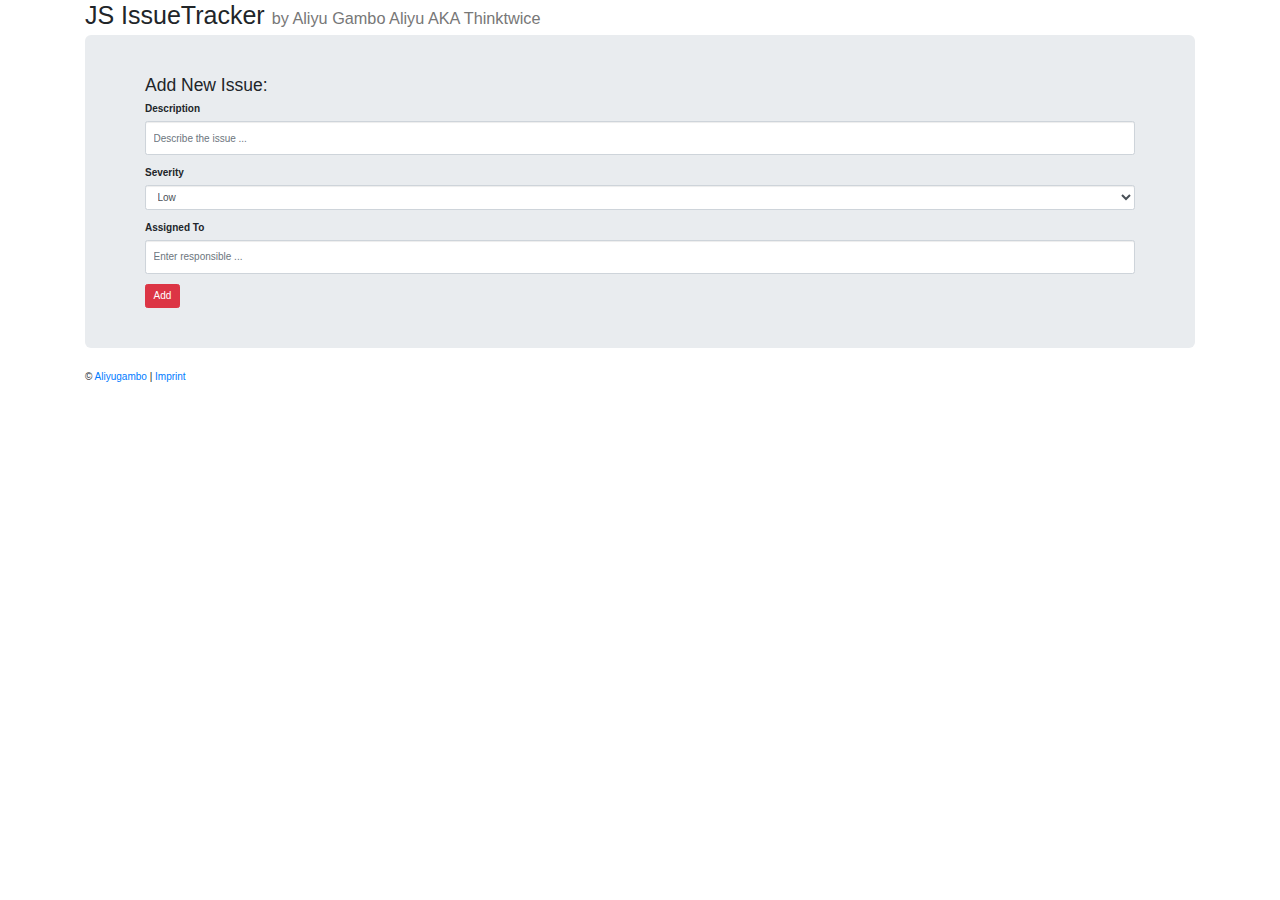
<file: issue-tracker/index.html>
<!DOCTYPE html>
<html>
  <head>
    <meta charset="utf-8">
    <meta http-equiv="X-UA-Compatible" content="IE=edge">
    <meta name="viewport" content="width=device-width, initial-scale=1">
    <title>JS Issue Tracker</title>
    <!-- Latest compiled and minified CSS -->
    <link rel="stylesheet" href="https://maxcdn.bootstrapcdn.com/bootstrap/3.3.7/css/bootstrap.min.css" integrity="sha384-BVYiiSIFeK1dGmJRAkycuHAHRg32OmUcww7on3RYdg4Va+PmSTsz/K68vbdEjh4u" crossorigin="anonymous">
    <link rel="stylesheet" href="https://cdn.jsdelivr.net/npm/bootstrap@4.0.0/dist/css/bootstrap.min.css" integrity="sha384-Gn5384xqQ1aoWXA+058RXPxPg6fy4IWvTNh0E263XmFcJlSAwiGgFAW/dAiS6JXm" crossorigin="anonymous">

  </head>
  <body onload="fetchIssues()">
    <div class="container">
      <h1>JS IssueTracker <small>by Aliyu Gambo Aliyu AKA Thinktwice</small></h1>
      <div class="jumbotron">
        <h3>Add New Issue:</h3>
        <form id="issueInputForm">
          <div class="form-group">
            <label for="issueDescInput">Description</label>
            <input type="text" class="form-control" id="issueDescInput" placeholder="Describe the issue ...">
          </div>
          <div class="form-group">
            <label for="issueSeverityInput">Severity</label>
            <select id="issueSeverityInput" class="form-control">
              <option value="Low">Low</option>
              <option value="Medium">Medium</option>
              <option value="High">High</option>
            </select>
          </div>
          <div class="form-group">
            <label for="issueAssignedToInput">Assigned To</label>
            <input type="text" class="form-control" id="issueAssignedToInput" placeholder="Enter responsible ...">
          </div>
          <button type="submit" class="btn btn-danger">Add</button>
        </form>
      </div>
      <div class="col-lg-12">
        <div id="issuesList">
        </div>
      </div>
      <div class="footer">
        <p>&copy <a href="http://github.com/Aliyugambo" target="_blank">Aliyugambo</a> | <a href="https://github.com/Aliyugambo/issue-tracker.git" target="_blank">Imprint</a></p>
      </div>
    </div>
    <script src="chance.js"></script>
    <script src="https://code.jquery.com/jquery-3.1.1.min.js" integrity="sha256-hVVnYaiADRTO2PzUGmuLJr8BLUSjGIZsDYGmIJLv2b8=" crossorigin="anonymous"></script>
    <!-- Latest compiled and minified JavaScript -->
    <script src="https://maxcdn.bootstrapcdn.com/bootstrap/3.3.7/js/bootstrap.min.js" integrity="sha384-Tc5IQib027qvyjSMfHjOMaLkfuWVxZxUPnCJA7l2mCWNIpG9mGCD8wGNIcPD7Txa" crossorigin="anonymous"></script>
    <script src="main.js"></script>
    <script src="https://code.jquery.com/jquery-3.2.1.slim.min.js" integrity="sha384-KJ3o2DKtIkvYIK3UENzmM7KCkRr/rE9/Qpg6aAZGJwFDMVNA/GpGFF93hXpG5KkN" crossorigin="anonymous"></script>
<script src="https://cdn.jsdelivr.net/npm/popper.js@1.12.9/dist/umd/popper.min.js" integrity="sha384-ApNbgh9B+Y1QKtv3Rn7W3mgPxhU9K/ScQsAP7hUibX39j7fakFPskvXusvfa0b4Q" crossorigin="anonymous"></script>
<script src="https://cdn.jsdelivr.net/npm/bootstrap@4.0.0/dist/js/bootstrap.min.js" integrity="sha384-JZR6Spejh4U02d8jOt6vLEHfe/JQGiRRSQQxSfFWpi1MquVdAyjUar5+76PVCmYl" crossorigin="anonymous"></script>
  </body>
</html>
</file>
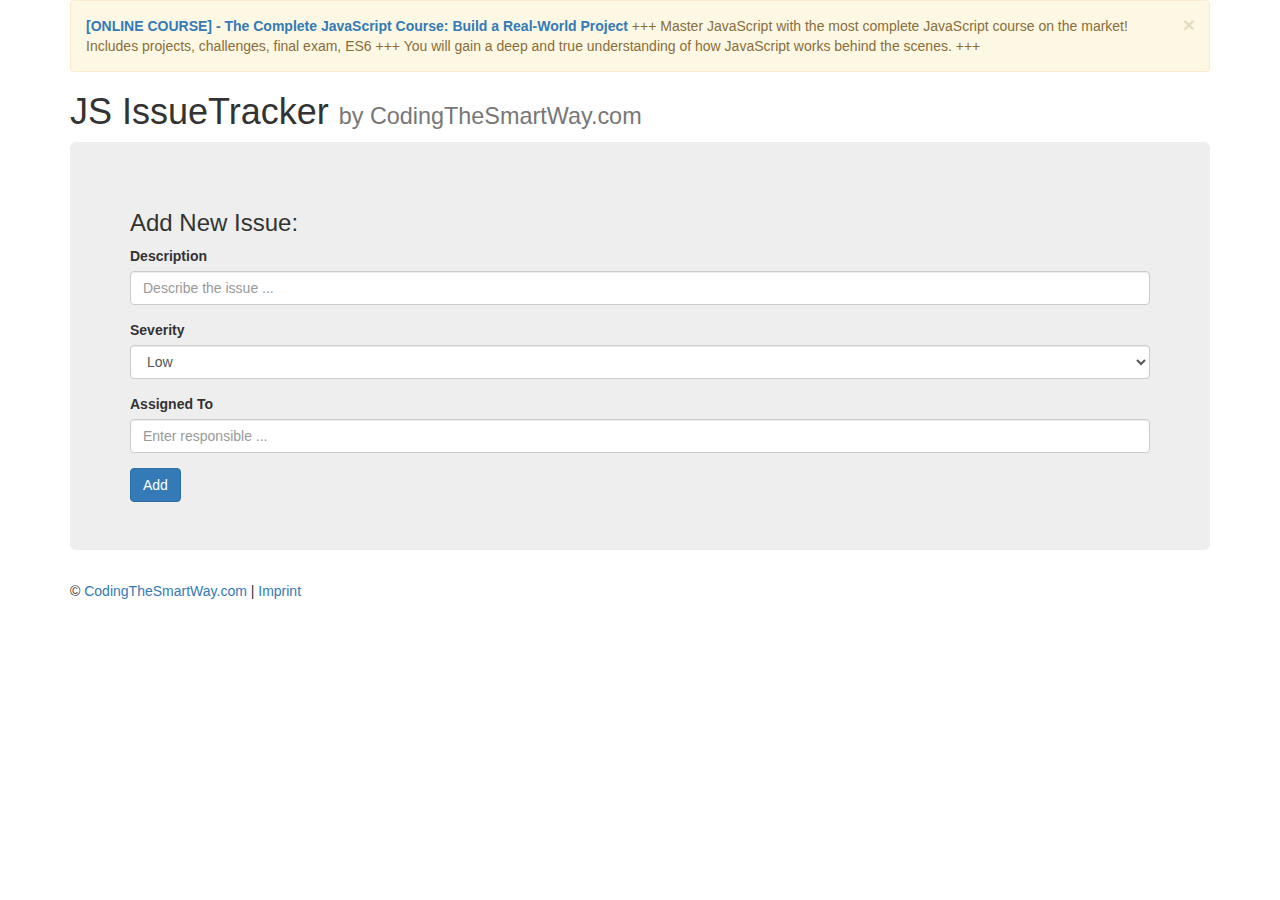
<file: jsissuetracker-master/index.html>
<!DOCTYPE html>
<html>
  <head>
    <meta charset="utf-8">
    <meta http-equiv="X-UA-Compatible" content="IE=edge">
    <meta name="viewport" content="width=device-width, initial-scale=1">
    <title>JS Issue Tracker</title>
    <!-- Latest compiled and minified CSS -->
    <link rel="stylesheet" href="https://maxcdn.bootstrapcdn.com/bootstrap/3.3.7/css/bootstrap.min.css" integrity="sha384-BVYiiSIFeK1dGmJRAkycuHAHRg32OmUcww7on3RYdg4Va+PmSTsz/K68vbdEjh4u" crossorigin="anonymous">
  </head>
  <body onload="fetchIssues()">
    <div class="container">
      <div class="alert alert-warning alert-dismissible" role="alert">
        <button type="button" class="close" data-dismiss="alert" aria-label="Close"><span aria-hidden="true">&times;</span></button>
        <strong><a href="http://codingthesmartway.com/courses/complete-javascript/" target="_blank">[ONLINE COURSE] - The Complete JavaScript Course: Build a Real-World Project</a></strong> +++ Master JavaScript with the most complete JavaScript course on the market! Includes projects, challenges, final exam, ES6 +++ You will gain a deep and true understanding of how JavaScript works behind the scenes. +++
      </div>
      <h1>JS IssueTracker <small>by CodingTheSmartWay.com</small></h1>
      <div class="jumbotron">
        <h3>Add New Issue:</h3>
        <form id="issueInputForm">
          <div class="form-group">
            <label for="issueDescInput">Description</label>
            <input type="text" class="form-control" id="issueDescInput" placeholder="Describe the issue ...">
          </div>
          <div class="form-group">
            <label for="issueSeverityInput">Severity</label>
            <select id="issueSeverityInput" class="form-control">
              <option value="Low">Low</option>
              <option value="Medium">Medium</option>
              <option value="High">High</option>
            </select>
          </div>
          <div class="form-group">
            <label for="issueAssignedToInput">Assigned To</label>
            <input type="text" class="form-control" id="issueAssignedToInput" placeholder="Enter responsible ...">
          </div>
          <button type="submit" class="btn btn-primary">Add</button>
        </form>
      </div>
      <div class="col-lg-12">
        <div id="issuesList">
        </div>
      </div>
      <div class="footer">
        <p>&copy <a href="http://codingthesmartway.com" target="_blank">CodingTheSmartWay.com</a> | <a href="http://codingthesmartway.com/imprint" target="_blank">Imprint</a></p>
      </div>
    </div>
    <script src="chance.js"></script>
    <script src="https://code.jquery.com/jquery-3.1.1.min.js" integrity="sha256-hVVnYaiADRTO2PzUGmuLJr8BLUSjGIZsDYGmIJLv2b8=" crossorigin="anonymous"></script>
    <!-- Latest compiled and minified JavaScript -->
    <script src="https://maxcdn.bootstrapcdn.com/bootstrap/3.3.7/js/bootstrap.min.js" integrity="sha384-Tc5IQib027qvyjSMfHjOMaLkfuWVxZxUPnCJA7l2mCWNIpG9mGCD8wGNIcPD7Txa" crossorigin="anonymous"></script>
    <script src="main.js"></script>
  </body>
</html>
</file>
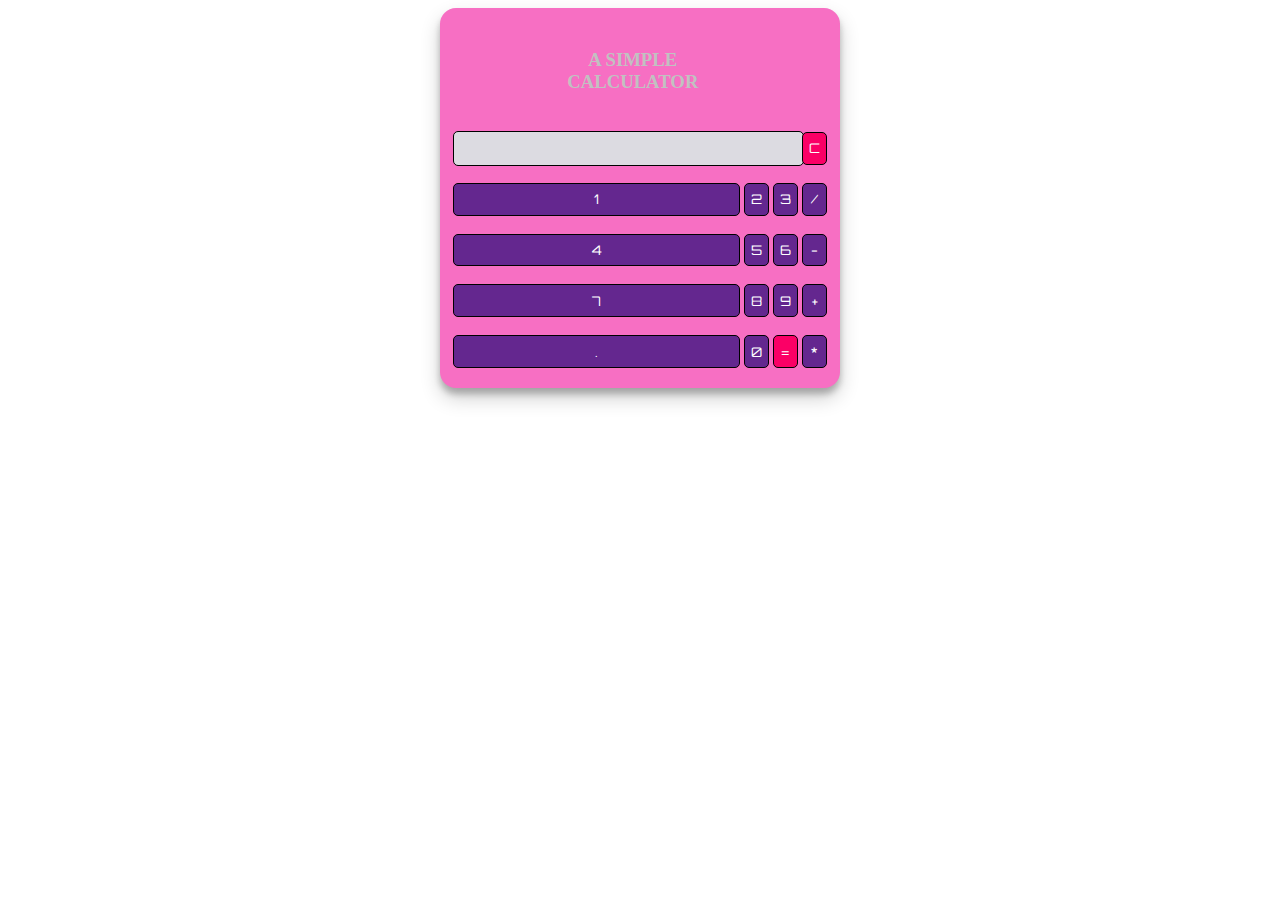
<file: Simple-Calculator/index.html>
<!DOCTYPE html>
<html lang="en" dir="ltr">

<head>
    <meta charset="utf-8" />
    <title>Simple Calculator using HTML, CSS and JavaScript</title>
    <link rel="stylesheet" href="styles.css" />
</head>

<body>
    <table class="calculator">
        <th class="header">
            <h3 class="header">A SIMPLE CALCULATOR</h3>
        </th>
        <tr>
            <td colspan="3">
                <input class="display-box" type="text" id="result" disabled />
            </td>
            <!-- clearScreen() function clear all the values  -->
            <td>
                <input class="button" type="button" value="C" onclick="clearScreen()" style="background-color: #fb0066" />
            </td>
        </tr>
        <tr>
            <!-- display() function display the value of clicked button -->
            <td>
                <input class="button" type="button" value="1" onclick="display('1')" />
            </td>
            <td>
                <input class="button" type="button" value="2" onclick="display('2')" />
            </td>
            <td>
                <input class="button" type="button" value="3" onclick="display('3')" />
            </td>
            <td>
                <input class="button" type="button" value="/" onclick="display('/')" />
            </td>
        </tr>
        <tr>
            <td>
                <input class="button" type="button" value="4" onclick="display('4')" />
            </td>
            <td>
                <input class="button" type="button" value="5" onclick="display('5')" />
            </td>
            <td>
                <input class="button" type="button" value="6" onclick="display('6')" />
            </td>
            <td>
                <input class="button" type="button" value="-" onclick="display('-')" />
            </td>
        </tr>
        <tr>
            <td>
                <input class="button" type="button" value="7" onclick="display('7')" />
            </td>
            <td>
                <input class="button" type="button" value="8" onclick="display('8')" />
            </td>
            <td>
                <input class="button" type="button" value="9" onclick="display('9')" />
            </td>
            <td>
                <input class="button" type="button" value="+" onclick="display('+')" />
            </td>
        </tr>
        <tr>
            <td>
                <input class="button" type="button" value="." onclick="display('.')" />
            </td>
            <td>
                <input class="button" type="button" value="0" onclick="display('0')" />
            </td>
            <!-- calculate() function evaluate the mathematical expression -->
            <td>
                <input class="button" type="button" value="=" onclick="calculate()" style="background-color: #fb0066" />
            </td>
            <td>
                <input class="button" type="button" value="*" onclick="display('*')" />
            </td>
        </tr>
    </table>

    <script type="text/javascript" src="script.js"></script>
</body>

</html>
</file>
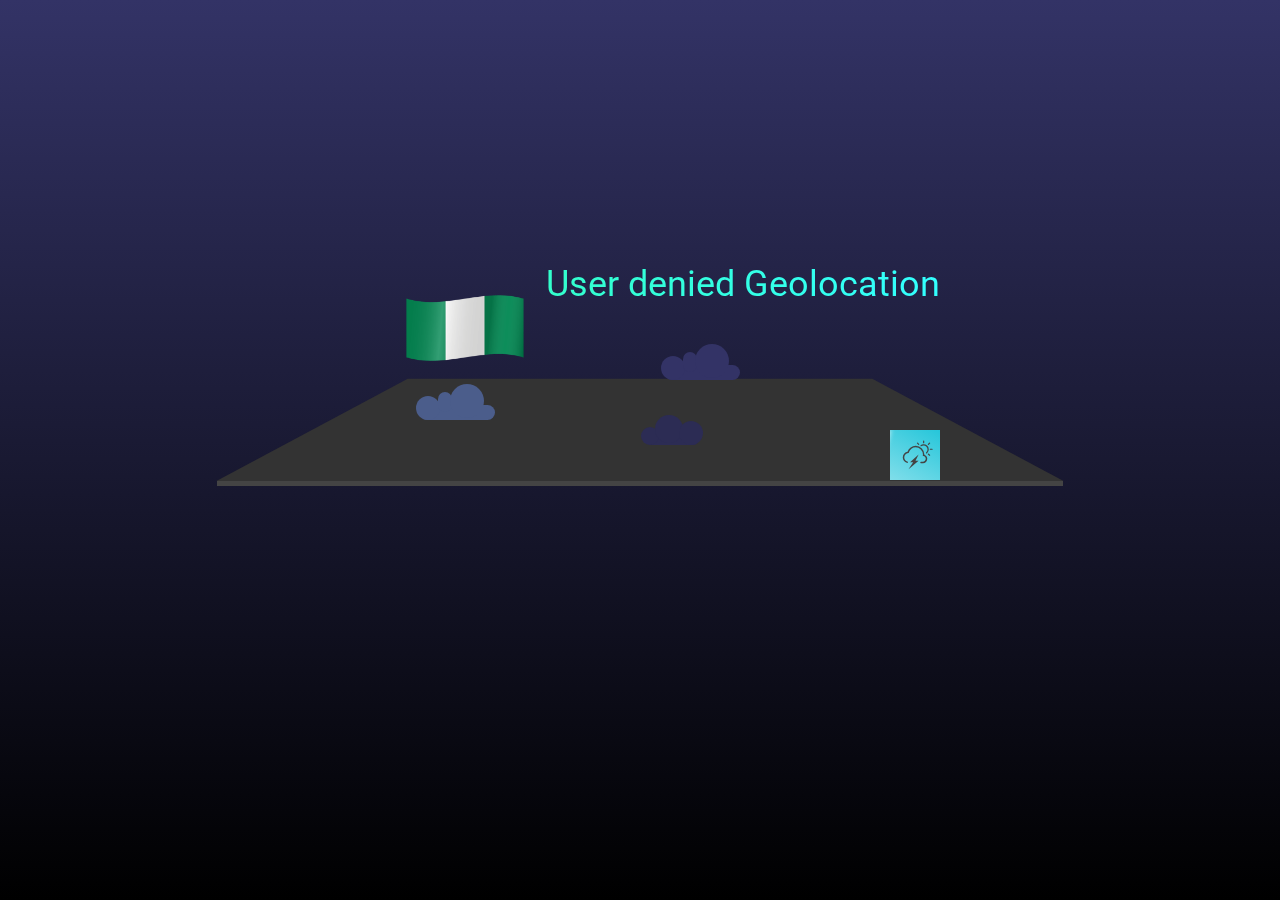
<file: weatherApp/index.html>
<!DOCTYPE html>
<html lang="en" >
<head>
  <meta charset="UTF-8">
  <title>CodePen - Weather Forecast</title>
  <link rel='stylesheet' href='https://fonts.googleapis.com/css?family=Roboto:400,100,300,500,700,900'>
  <link rel="stylesheet" href="./style.css">
</head>
<body>
<!-- partial:index.partial.html -->
<div class="box-wrap">
	<input id="toggle" class="toggle" type="checkbox"/>
	<div class="box-inner">
	<div class="box">
		<div class="box-base"></div>
		<div class="flip front">
			<!-- <img src="Coat_of_arms_of_Nigeria.svg.png" class="coat" alt=""/> -->
			<div class="city">
				<div class="clouds">
					<div class="cloud cloud-1"><div class="dtl"></div></div>
					<div class="cloud cloud-2"><div class="dtl"></div></div>
					<div class="cloud cloud-3"><div class="dtl"></div></div>
				</div>
			</div>
			<img src="flag-waving-250.png" class="coat text-gradient2" alt=""/>
			<div class="general-info text-gradient">
				<div class="measure">
					<div class="notification" id="notification"></div>
					<span class="numb" id="temperature-value"></span>
					
				</div>
				<div class="status" id="temperature-discription"></div>
				<div class="city-name" id="location"></div>
				<div class="current-date" id="current-date"></div>
			</div>
		</div>
		<div class="flip back">
			<div class="content">
				<div class="title text-gradient" id="location"></div>
				<div class="sub-title">Forecast</div>
				<div class="forecast">
					<input type="text" id="search" class="search" placeholder="Enter the City" autocomplete="off"/>
				</div>
				<div class="location-icon">
					<img src="download (12).jpg" alt=""/>
				</div>
				<div class="author">A Pen by <a href="https://www.github.com/Aliyugambo" target="_blank">@Aliyugambo</a></div>
			</div>
		</div>
	</div>
	<label for="toggle" class="toggle-switch">
		<span class="tgl-btn front">
			<div class="ico"><i class="basethundercloud"></i><i class="icon-thunder icon-sunny"></i></div>
		</span>
		<span class="tgl-btn back">
			<div class="dtl-icon"><i></i></div>
		</span>
	</label>
	</div>
</div>
<!-- partial -->
<script src="app.js"></script>
</body>
</html>
</file>
<file: Simple-Calculator/styles.css>
@import url("https://fonts.googleapis.com/css2?family=Orbitron&display=swap");
.calculator {
    padding: 10px;
    border-radius: 1em;
    height: 380px;
    width: 400px;
    margin: auto;
    background-color: #f76fc3;
    box-shadow: rgba(0, 0, 0, 0.19) 0px 10px 20px, rgba(0, 0, 0, 0.23) 0px 6px 6px;
}

.display-box {
    font-family: "Orbitron", sans-serif;
    background-color: #dcdbe1;
    border: solid black 0.5px;
    color: black;
    border-radius: 5px;
    width: 100%;
    height: 65%;
}

.button {
    font-family: "Orbitron", sans-serif;
    background-color: #64278f;
    color: white;
    border: solid black 0.5px;
    width: 100%;
    border-radius: 5px;
    height: 70%;
    outline: none;
}

.button:active {
    background: #e5e5e5;
    -webkit-box-shadow: inset 0px 0px 5px #c1c1c1;
    -moz-box-shadow: inset 0px 0px 5px #c1c1c1;
    box-shadow: inset 0px 0px 5px #c1c1c1;
}

.header {
    color: #c1c1c1;
    margin-top: 0%;
    margin: 0 auto;
    padding-left: 2.3rem;
}
</file>
<file: weatherApp/style.css>
body{
	margin:0;
	color:#444;
	background-color:#333366;
	font:300 14px/18px Roboto, sans-serif;
} 
*,:after,:before{box-sizing:border-box}
.pull-left{float:left}
.pull-right{float:right}
.clearfix:after,.clearfix:before{content:'';display:table}
.clearfix:after{clear:both;display:block}

@font-face{
	font-family:'iconvault';
	src:url([data-uri]) format('woff');
	font-weight:normal;
	font-style:normal;
}
[class^="icon-"],
[class*=" icon-"]{
	font-family:'iconvault';
	font-style:normal;
	font-weight:normal;
	text-decoration:inherit;
	-webkit-font-smoothing:antialiased;
 }
.basecloud:before,
.windyraincloud:before,
.windysnowcloud:before,
.basethundercloud:before{font-family:'iconvault';font-style:normal;position:absolute;color:#ccc}
.basecloud:before{content:'\f105'}
.windyraincloud:before{content:'\f111'}
.windysnowcloud:before{content:'\f109'}
.basethundercloud:before{content:'\f105'}

.icon-thunder:before{content:'\f114';position:absolute;color:#ffa500}
.icon-sunny:after{content:'\f101';color:#ffa500;position:absolute}
.icon-drizzle:before{content:'\f10a';color: #82b2e4;position:absolute}
.icon-hail:before{content:'\f10f';position:absolute;color:#ccc}
.icon-showers:before{content:'\f104';position:absolute;color:#82b2e4}
.icon-rainy:before{content:'\f107';position:absolute;color:#4681c3}
.icon-snowy:before{content:'\f10b';position:absolute;color:#acd3f3}
.icon-frosty:before{content:'\f102';position:absolute;color:#85d8f7}
.icon-windy:before{content:'\f115';position:absolute;color:#ccc}
.icon-windyrain:before{content:'\f10e';position:absolute;color:#acd3f3}
.icon-windysnow:before{content:'\f103';position:absolute;color:#acd3f3}
.icon-sleet:before{content:'\f10c';position:absolute;color:#acd3f3}
.icon-moon:after{content:'\f10d';color:#ffa500;position:absolute}
.icon-night:after{content:'\f100';position:absolute;color:#ffa500}
.icon-sun::after{content:'\f113';color:#ffa500;position:absolute}
.icon-cloud:after{content:'\f106';color:#ccc;position:absolute}
.icon-sunrise:before{content:'\f112';color:#ffa500;position:absolute}
.icon-sunset:before{content:'\f110';color:#f96f23;position:absolute}
.icon-mist:before{content:'\f108';color:#ccc;position:absolute}

.box-inner:after,
.box-base:before,
.box-base:after,
.cloud:before,
.cloud:after,
.cloud .dtl:before,
.cloud .dtl:after,
.statue .hair:before,
.statue .hair:after,
.statue .crown .arrow:before,
.statue .crown .arrow:after,
.statue .body:before,
.statue .body:after,
.statue .hand:before,
.statue .hand:after,
.statue .torch-glow:before,
.statue .torch-glow:after,
.statue .torch:before,
.statue .torch:after,
.statue .cloth:before,
.statue .cloth:after,
.statue .cloth-wrap:before,
.statue .cloth-wrap:after,
.statue .base .top:before,
.statue .base .top:after,
.toggle-switch .tgl-btn:after,
.toggle-switch .dtl-icon>i:before,
.toggle-switch .dtl-icon>i:after
{
	content:'';
	position:absolute;
}
.statue,
.statue .head,
.statue .hair,
.statue .crown .arrow,
.statue .torch,
.statue .body,
.statue .cloth,
.statue .base .bar,
.statue .base .top,
.statue .cloth-wrap,
.toggle-switch .dtl-icon>i{
	margin:auto;
	position:relative;
}

.box-wrap{
	top:0;
	left:0;
	right:0;
	bottom:0;
	z-index:-1;
	position:fixed;
	background-color:#333366;
	background:linear-gradient(to bottom,#333366 0, #000 100%);
}
.box,
.box-base,
.box-inner,
.box .flip{max-width:600px;max-height:350px;width:100%;height:100%}
.box-inner{margin:auto;position:relative}
.box-inner:after{
	width:100%;
	height:5px;
	bottom:-56px;
	background:#444;
	transform:scaleX(1.41);
}
.box{
	margin:auto;
	margin-top:80px;
	perspective:600px;
}
.box-base{
	z-index:1;
	bottom:-320px;
	position:absolute;
	background-color:#333;
	transform:rotateX(90deg) translateZ(160px);
}
.box .flip{
	position:absolute;
	transform-style:preserve-3d;
	-webkit-backface-visibility:hidden;
	        backface-visibility:hidden;
	transition:all .8s cubic-bezier(1,1.55,.2,.8);
}
.box .flip.front{
	z-index:1;
}
.box .flip.back{
	color:#66cccd;
	background:#333;
	transform:rotateX(-90deg) translateZ(160px);
}
.toggle{
	opacity:0;
	z-index:999;
	visibility:hidden;
	position:absolute;
}
.toggle:checked ~ .box-inner .flip.front{
	z-index:-1;
	opacity:0;
	transform:rotateX(90deg) translateZ(160px);
}
.toggle:checked ~ .box-inner .flip.back{
	transform:rotateX(0deg);
}
.toggle:checked ~ .box-inner .box:after{z-index:-1}

.city{
	width:100%;
	bottom:40px;
	position:absolute;
}
.clouds,
.cloud,
.cloud .dtl{
	position:absolute;
}
.clouds{
	z-index:-1;
	width:inherit;
}
.cloud{
	width:75px;
	height:15px;
	border-radius:15px;
	background-color:#4b5d8b;
	-webkit-animation:move-cloud 10s linear infinite;
	        animation:move-cloud 10s linear infinite;
}
.cloud .dtl{
	bottom:0;
	left:-4px;
	width:24px;
	height:24px;
	border-radius:50%;
	background-color:inherit;
}
.cloud .dtl:before{
	top:-4px;
	left:22px;
	width:14px;
	height:20px;
	border-radius:12px;
	background-color:inherit;
}
.cloud .dtl:after{
	left:34px;
	width:34px;
	bottom:2px;
	height:34px;
	border-radius:50%;
	background-color:inherit;
}
.cloud.cloud-1{
	top:15px;
	left:80px;
	animation-dealy:.2s;
}
.cloud.cloud-2{
	top:-25px;
	right:200px;
	background-color:#333366;
	animation-dealy:.4s;
	-webkit-animation-duration:13s;
	        animation-duration:13s;
}
.cloud.cloud-3{
	top:40px;
	width:55px;
	right:240px;
	background-color:#2c2c54;
	animation-dealy:.6s;
	-webkit-animation-duration:15s;
	        animation-duration:15s;
}
.cloud.cloud-3 .dtl{
	width:18px;
	height:18px;
}
.cloud.cloud-3 .dtl:before{
	top:-12px;
	left:14px;
	width:28px;
	height:28px;
	border-radius:50%;
	background-color:inherit;
}
.cloud.cloud-3 .dtl:after{
	bottom:0;
	left:38px;
	width:24px;
	height:24px;
}
@-webkit-keyframes move-cloud{
	0%,100%{transform:translateX(100px)}
	50%{transform:translateX(-50px)}
}
@keyframes move-cloud{
	0%,100%{transform:translateX(100px)}
	50%{transform:translateX(-50px)}
}

.statue{
	left:-70px;
}
.statue .head{
	z-index:2;
	width:18px;
	height:22px;
	margin-bottom:4px;
	background-color:#66cccd;
	border-top-left-radius:12px;
	border-top-right-radius:12px;
	border-bottom-left-radius:12px 22px;
	border-bottom-right-radius:12px 22px;
    box-shadow:0 2px 4px rgba(0,0,0,.38);
}
.statue .hair{
	width:inherit;
	height:inherit;
	overflow:hidden;
	border-radius:inherit;
	border-top:2px solid #006f75;
}
.statue .hair:before,
.statue .hair:after{
	top:-8px;
	width:16px;
	height:16px;
	border-radius:50%;
	background-color:#389699;
}
.statue .hair:before{left:-7px}
.statue .hair:after{right:-5px}

.statue .crown{
	width:inherit;
	height:inherit;
	position:absolute;
}
.statue .crown .arrow,
.statue .crown .arrow:before,
.statue .crown .arrow:after{
	width:0;
	height:0;
	position:absolute;
	border:2px solid transparent;
	border-bottom:16px solid #66cccd;
}
.statue .crown .arrow.arrow-1{top:-7px;left:-8px;transform:rotate(-70deg)}
.statue .crown .arrow.arrow-1:before{top:1px;left:-8px;transform:rotate(-18deg)}
.statue .crown .arrow.arrow-1:after{right:-9px;transform:rotate(25deg)}

.statue .crown .arrow.arrow-2{top:-17px;left:50%;margin-left:-2px}
.statue .crown .arrow.arrow-2:before,
.statue .crown .arrow.arrow-2:after{display:none}

.statue .crown .arrow.arrow-3{top:-7px;right:-8px;transform:rotate(70deg)}
.statue .crown .arrow.arrow-3:before{top:1px;right:-8px;transform:rotate(18deg)}
.statue .crown .arrow.arrow-3:after{left:-9px;transform:rotate(-25deg)}

.statue .body{
	width:30px;
	height:90px;
	margin:auto;
	background-color:#66cccd;
	border-top-right-radius:4px;
}
.statue .body:before,
.statue .body:after{
	width:0;
	bottom:0;
	height:0;
	border:4px solid transparent;
}
.statue .body:before{
	left:-3px;
	border-bottom:18px solid #66cccd;
}
.statue .body:after{
	right:-3px;
	border-bottom:24px solid #66cccd;
}
.statue .hands{
	width:inherit;
	height:inherit;
	position:absolute;
}
.statue .hand{position:absolute}
.statue .hand.left{
	top:-45px;
	width:30px;
	left:-16px;
	height:52px;
	border:7px solid #66cccd;
	border-top:none;
	border-right:none;
	border-bottom-left-radius:35px 45px;
	border-top-left-radius:5px 30px;
}
.statue .hand.left:before{
	top:-4px;
	z-index:1;
	left:-8px;
	width:10px;
	height:14px;
	box-shadow:0 0 2px;
	background-color:#66cccd;
	border-top-left-radius:4px 4px;
	border-top-right-radius:4px 4px;
	border-bottom-left-radius:5px 8px;
	border-bottom-right-radius:5px 8px;
}
.statue .hand.left:after{
    left:-4px;
	z-index:1;
	width:18px;
    bottom:-5px;
	height:14px;
	background-color:#66cccd;
    transform:rotate(30deg);
}
.statue .hand.right{
    top:4px;
    z-index:2;
	width:15px;
    right:-12px;
	height:40px;
	background-color:#4b9296;
    transform:rotate(35deg);
}
.statue .hand.right:after{
    top:12px;
    left:10px;
	width:9px;
	height:13px;
	background-color:#66cccd;
    border-top-left-radius:4px 4px;
    border-top-right-radius:4px 4px;
    border-bottom-right-radius:5px 8px;
}
.statue .torch-glow,
.statue .torch{
	position:absolute;
}
.statue .torch-glow{
	top:-50px;
	left:-38px;
	width:72px;
	height:72px;
}
.statue .torch-glow:before,
.statue .torch-glow:after{
	z-index:-1;
	width:inherit;
	height:inherit;
	border-radius:50%;
	-webkit-animation:torch-glow 2s linear infinite;
	        animation:torch-glow 2s linear infinite;
}
.statue .torch-glow:before{
	color:rgb(73,70,81);
	background-color:rgba(73,70,81,.75);
	background:radial-gradient(#444 0,rgba(68,68,68,.15) 100%);
}
.statue .torch-glow:after{
	top:50%;
	left:50%;
	width:48px;
	height:48px;
	margin-top:-24px;
	margin-left:-24px;
	color:rgb(99,84,63);
	background-color:rgba(99,84,63,.75);
	background:radial-gradient(#996633 0,rgba(68,68,68,.15) 100%);
}
@-webkit-keyframes torch-glow{
	0%,100%{
		box-shadow:0 0 20px;
		transform:scale(1);
	}
	50%{
		box-shadow:none;
		transform:scale(1.1);
	}
}
@keyframes torch-glow{
	0%,100%{
		box-shadow:0 0 20px;
		transform:scale(1);
	}
	50%{
		box-shadow:none;
		transform:scale(1.1);
	}
}
.statue .torch{
	top:-8px;
	left:-5px;
	width:4px;
	height:22px;
	background-color:#4b9296;
	border-radius:0 0 4px 4px;
}
.statue .torch:after{
	top:-5px;
	left:50%;
	width:10px;
	height:5px;
	margin-left:-5px;
	background-color:#4b9296;
	border-radius:0 0 4px 4px;
}
.statue .torch .flame{
	left:-1px;
    top:-14px;
	width:8px;
	height:8px;
	position:absolute;
    border-top-right-radius:8px 12px;
    border-bottom-left-radius:12px 8px;
	background-color:#ff9642;
	background:linear-gradient(to bottom,#face3a -4px,#ff9642 100%);
	transform:rotate(60deg);
}

.statue .cloth-wrap{height:100%}
.statue .cloth-wrap:before,
.statue .cloth-wrap:after{
	background-color:#66cccd;
}
.statue .cloth-wrap:before{
	left:2px;
	top:-11px;
	width:20px;
	height:32px;
	background-color:#66cccd;
	transform:rotate(-80deg);
}
.statue .cloth-wrap:after{
	right:-4px;
	width:20px;
	height:20px;
	background-color:#66cccd;
	transform:rotate(-28deg);
	border-top-right-radius:4px;
}
.statue .cloth{
	width:100%;
	height:100%;
	position:absolute;
}
.statue .cloth:before,
.statue .cloth:after{
	width:0;
	height:0;
	z-index:1;
}
.statue .cloth.cloth-1:before{
	top:-8px;
	left:-5px;
	width:4px;
	height:14px;
	background-color:#46aab3;
	transform:rotate(32deg);
}
.statue .cloth.cloth-1:after{
	top:2px;
	left:-10px;
	border-radius:1px;
	border:8px solid #66cccd;
	border-right:14px solid transparent;
	border-bottom:0 solid transparent;
	transform:rotate(-70deg) skew(-30deg);
}
.statue .cloth.cloth-2:before{
    top:-2px;
    left:-2px;
	width:12px;
	z-index:0;
	height:20px;
	background-color:#46aab3;
    transform:rotate(-18deg);
}
.statue .cloth.cloth-2:after{
	left:2px;
	width:15px;
	height:35px;
	background-color:#66cccd;
	border-bottom-left-radius:3px 12px;
	transform:rotate(58deg) skewX(18deg);
}
.statue .cloth.cloth-3:before{
	top:24px;
	left:-10px;
	border-radius:1px;
	border:8px solid #46aab3;
	border-right:32px solid transparent;
	border-bottom:3px solid transparent;
	transform:rotate(-52deg) skew(-28deg);
}
.statue .cloth.cloth-3:after{
	top:30px;
	left:8px;
	width:3px;
	height:35px;
	background:#46aab3;
	border-top-left-radius:3px 35px;
	border-bottom-right-radius:3px 35px;
	transform:rotate(15deg);
}
.statue .cloth.cloth-4:before{
	top:20px;
	left:11px;
	border-radius:1px;
	border:7px solid #46aab3;
	border-left:2px solid transparent;
	border-top:7px solid transparent;
	border-bottom:42px solid transparent;
	transform:rotate(-14deg) skewX(-26deg);
}
.statue .cloth.cloth-4:after{
	left:3px;
	z-index:2;
	width:15px;
	bottom:14px;
	height:10px;
	background-color:#66cccd;
	transform:rotate(-33deg) skewX(20deg);
}
.statue .cloth.cloth-5{overflow:hidden}
.statue .cloth.cloth-5:before{
	width:24px;
	height:30px;
	bottom:1px;
	right:-5px;
	background-color:#46aab3;
	transform:rotate(60deg);
	background:linear-gradient(136deg,#46aab3 0,transparent 100%);
}
.statue .cloth.cloth-6:before{
	right:2px;
	border:10px solid transparent;
	border-top:4px solid #46aab3;
	border-right:4px solid #46aab3;
	border-top-right-radius:4px;
}
.statue .cloth.cloth-6:after{
	width:4px;
	right:-2px;
	height:30px;
	bottom:20px;
	background-color:#46aab3;
	border-bottom-right-radius:4px 5px;
	transform:rotate(-4deg);
}

.statue .base .top{
	width:45px;
	height:45px;
	background:linear-gradient(to bottom,#38999d 0, #3f6564 100%);
}
.statue .base .top:before,
.statue .base .top:after{
	left:50%;
	background-color:#66cccd;
}
.statue .base .top:before{height:4px;width:50px;margin-left:-25px}
.statue .base .top:after{top:10px;height:6px;width:54px;margin-left:-27px}
.statue .base .bar.mid,
.statue .base .bar.bot{
	width:66px;
	height:8px;
	background-color:#3f6564;
}
.statue .base .bar.bot{
	width:100px;
}
.rain{
	top:0;
	left:0;
	right:0;
	bottom:0;
	z-index:1;
	width:100%;
	height:100%;
	/*display:none;*/
	overflow:hidden;
	position:absolute;
	-webkit-animation:blnk 6s linear infinite;
	        animation:blnk 6s linear infinite;
}
.rain i{
	width:1px;
	height:30px;
	bottom:200px;
	position:absolute;
	background:linear-gradient(to bottom, rgba(255,255,255,0) 0%, rgba(255,255,255,.6) 100%);
	-webkit-animation:fall .63s linear infinite;
	        animation:fall .63s linear infinite;
}
@-webkit-keyframes fall{ to{margin-top:900px} }
@keyframes fall{ to{margin-top:900px} }
@-webkit-keyframes blnk{ 0%,95%,98%{background-color:transparent}96%,99%,100%{background-color:#fff} }
@keyframes blnk{ 0%,95%,98%{background-color:transparent}96%,99%,100%{background-color:#fff} }
.toggle:checked ~ .rain{
	z-index:-1;
}

.text-gradient{color:#33ffcc;background:-webkit-linear-gradient(left,#33ffcc 0,#33ffff 100%);-webkit-background-clip:text;-webkit-text-fill-color:transparent}
.general-info{
	right:0;
	bottom:0;
	min-width:180px;
	min-height:200px;
	position:absolute;
	transform:translateX(0);
	transition:all .4s ease-in-out 0s;
}
.general-info .measure{
	font-size:36px;
	line-height:36px;
	font-weight:400;
}
.general-info .status,
.general-info .current-date{font-size:13px;font-weight:400}
.general-info .city-name{font-size:24px;margin-top:15px}
.toggle:checked ~ .box-inner .general-info{transform:translateX(50px)}

.content{
	padding:30px;
}
.content .title{
	font-size:24px;
	margin-bottom:8px;
}
.forecast .grd:after,.content .forecast .grd:before{content:'';display:table}
.forecast .grd:after{clear:both;display:block}
.forecast .grd{
	margin-left:-5px;
	margin-right:-5px;
}
.forecast .grd>.col{
	float:left;
	padding:5px;
	width:16.6666%;
	transition:all .4s ease-in-out 0s;
}
@-webkit-keyframes show-list{
	0%{transform:translateY(100px);opacity:0}
	100%{transform:translateY(0);opacity:1}
}
@keyframes show-list{
	0%{transform:translateY(100px);opacity:0}
	100%{transform:translateY(0);opacity:1}
}
.toggle:checked ~ .box-inner .forecast .grd>.col{-webkit-animation:show-list 1s linear backwards;animation:show-list 1s linear backwards;-webkit-animation-delay:.4s;animation-delay:.4s}
.toggle:checked ~ .box-inner .forecast .grd>.col:nth-child(1){-webkit-animation-duration:.3s;animation-duration:.3s}
.toggle:checked ~ .box-inner .forecast .grd>.col:nth-child(2){-webkit-animation-duration:.4s;animation-duration:.4s}
.toggle:checked ~ .box-inner .forecast .grd>.col:nth-child(3){-webkit-animation-duration:.5s;animation-duration:.5s}
.toggle:checked ~ .box-inner .forecast .grd>.col:nth-child(4){-webkit-animation-duration:.6s;animation-duration:.6s}
.toggle:checked ~ .box-inner .forecast .grd>.col:nth-child(5){-webkit-animation-duration:.7s;animation-duration:.7s}
.toggle:checked ~ .box-inner .forecast .grd>.col:nth-child(6){-webkit-animation-duration:.8s;animation-duration:.8s}

.forecast .info{
	padding:10px;
	cursor:default;
	background-color:rgba(255,255,255,.03);
	transition:background .2s ease-in-out 0s;
}
.forecast .grd .info:hover{
	background-color:rgba(255,255,255,.08);
}
.forecast .date{
	font-size:14px;
}
.forecast .ico{
	width:38px;
	height:38px;
	font-size:38px;
	line-height:38px;
	display:inline-block;
}
.forecast .unit .min,
.forecast .unit .max{position:relative;margin-right:8px}
.forecast .unit .min{font-size:14px}
.forecast .info .text{
	font-size:14px;
	margin-top:5px;
}
.author{
	margin-top:5px;
	text-align:right;
}
.summary{margin-top:5px;transition:all .2s ease-in-out 0s}
.toggle:checked ~ .box-inner .summary{-webkit-animation:flip-inf .2s linear backwards;animation:flip-inf .2s linear backwards;-webkit-animation-delay:.9s;animation-delay:.9s}
@-webkit-keyframes flip-inf{
	0%{transform:scale(0)}
	100%{transform:scale(1)}
}
@keyframes flip-inf{
	0%{transform:scale(0)}
	100%{transform:scale(1)}
}
.author{
	margin-top:10px;
}
.author a{
	color:#fff;
	display:inline-block;
	text-decoration:none;
}
.toggle-switch{
	right:0;
	z-index:20;
	width:50px;
	height:50px;
	bottom:-50px;
	cursor:pointer;
	position:absolute;
	perspective:200px;
}
.toggle-switch .tgl-btn{
	width:50px;
	height:50px;
	overflow:hidden;
	position:absolute;
	background-color:#80DEEA;
	-webkit-backface-visibility:hidden;
	        backface-visibility:hidden;
	transition:all .4s ease-in-out 0s;
	background:linear-gradient(30deg,#80DEEA 0, #26C6DA 100%);
}
.toggle-switch .tgl-btn:hover{color:#fff;background:linear-gradient(30deg,#26C6DA 0, #80DEEA 100%)}
.toggle-switch .tgl-btn:after{
	top:0;
	left:-25px;
	width:20px;
	height:100%;
	background-color:rgba(255,255,255,.55);
	transform:skewX(-15deg);
	-webkit-filter:blur(2px);
}
.toggle-switch .tgl-btn.front:after{-webkit-animation:shine 2s linear infinite;animation:shine 2s linear infinite}
@-webkit-keyframes shine{
	0%,90%{opacity:0;left:-25px}
	100%{opacity:1;left:50px}
}
@keyframes shine{
	0%,90%{opacity:0;left:-25px}
	100%{opacity:1;left:50px}
}
.toggle-switch .ico{
	width:36px;
	margin:auto;
	height:36px;
	font-size:36px;
	line-height:50px;
}
.toggle-switch .ico>i:before,
.toggle-switch .ico>i:after{color:inherit}
.toggle-switch .dtl-icon{
	width:inherit;
	height:inherit;
	text-align:center;
}
.toggle-switch .dtl-icon>i{
	height:30px;
	margin-top:10px;
	position:relative;
	display:inline-block;
	border-left:1px solid;
}
.toggle-switch .dtl-icon>i:before,
.toggle-switch .dtl-icon>i:after{
	top:-1px;
	height:15px;
	border:inherit;
}
.toggle-switch .dtl-icon>i:before{
	left:-7px;
	transform:rotate(45deg);
}
.toggle-switch .dtl-icon>i:after{
	right:-6px;
	transform:rotate(-45deg);
}

.toggle-switch .tgl-btn.back,
.toggle:checked ~ .box-inner .toggle-switch .tgl-btn.front{transform:rotateX(180deg)}
.toggle:checked ~ .box-inner .toggle-switch .tgl-btn.back{transform:rotateX(0deg)}
.toggle:checked ~ .box-inner .toggle-switch .tgl-btn.back:after{-webkit-animation:shine 2s linear infinite;animation:shine 2s linear infinite}

.forecast{
	margin: 0 auto;
	outline: none;
}

.search{
	font-family: inherit;
  width: 100%;
  border: 0;
  border-bottom: 2px solid #7e7e7e;
  outline: none;
  font-size: 1.3rem;
  color: #fff;
  padding: 7px 0;
  background: transparent;
  transition: border-color 0.2s;
}

.location-icon{
    width: 100%;
    height: 40px;
    padding: 10px;
}

.location-icon img{
       display: block;
       width: 37px;
       margin: 10px auto;
       cursor: pointer;
       padding: 5px;
       border: steelblue solid 2px;
       border-radius: 10px;
       color: steelblue;

}
.text-gradient2{color:#33ffcc;background:-webkit-linear-gradient(right,#33ffcc 0,#33ffff 100%);-webkit-background-clip:text;-webkit-text-fill-color:transparent}
.coat{
	display: block;
       width: 27px;
       margin: 50px auto;
       cursor: pointer;
       padding: 5px;
       /* border: steelblue solid 2px; */
       border-radius: 10px;
       color: steelblue;
	   transform:translateX(-400px);
	   right:0;
	bottom:0;
	min-width:150px;
	min-height:100px;
	position:absolute;
}
</file>
